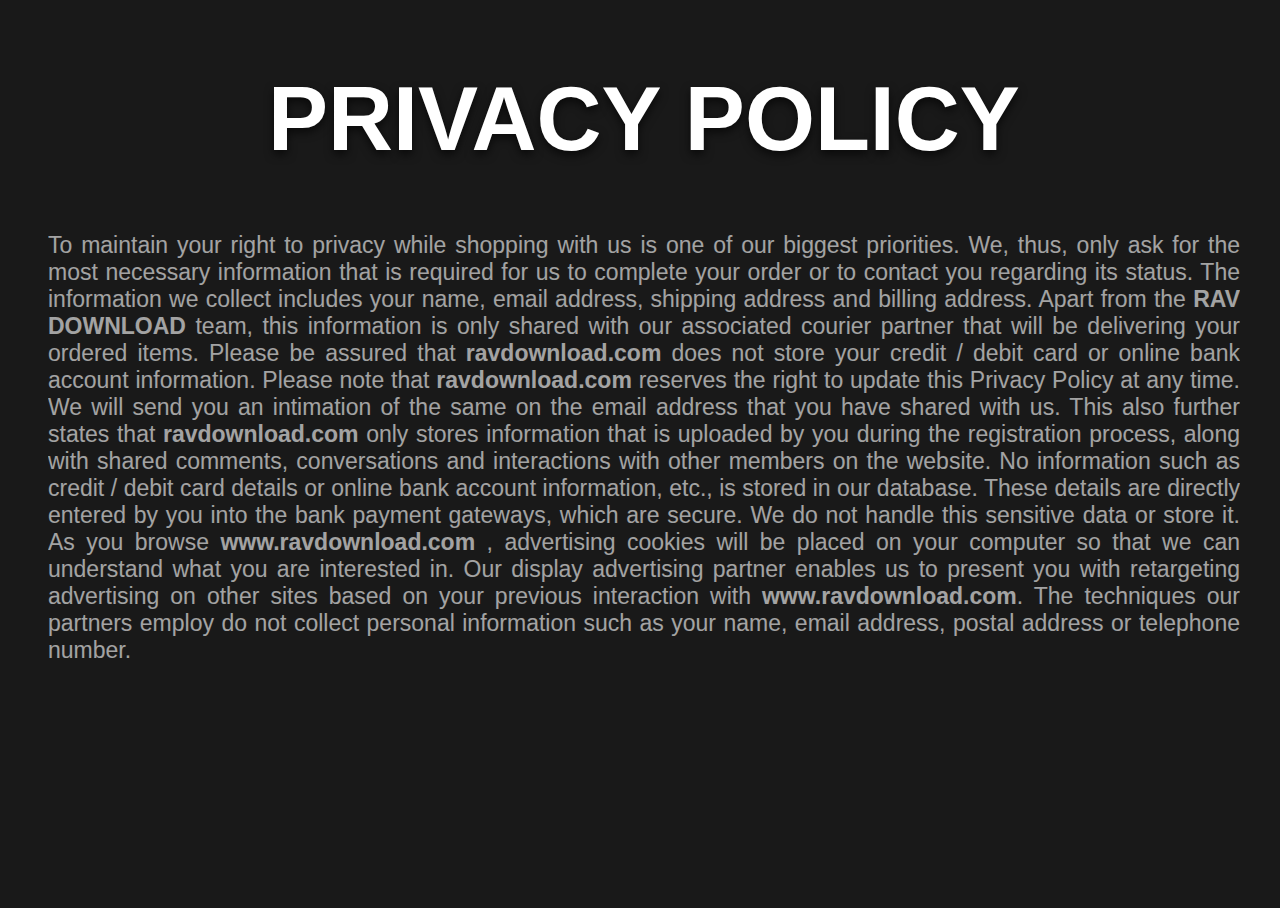
<file: privacy_policy.html>
<!DOCTYPE html>

<html lang="en-US">

<head>
    <meta charset="UTF-8" />
    <meta name="viewport" content="width=device-width, initial-scale=1.0">
    <meta name="author" content="ThemeStarz">
    <link rel="stylesheet" href="assets/css/style.css" type="text/css">
    <link rel="icon" href="assets/img/logo-black.png" type="image/x-icon">
    <title>RAV DOWNLOAD</title>

</head>

<body>
    <div class="privacy">
        <h1 class="privacyHead">Privacy Policy</h1>
        <p>
            To maintain your right to privacy while shopping with us is one of our biggest priorities. 
            We, thus, only ask for the most necessary information that is required for us to complete 
            your order or to contact you regarding its status. The information we collect includes your 
            name, email address, shipping address and billing address. Apart from the <strong>RAV DOWNLOAD</strong> 
            team, this information is only shared with our associated courier partner that will be delivering 
            your ordered items. Please be assured that <strong>ravdownload.com</strong> does not store your credit / debit card 
            or online bank account information. Please note that <strong>ravdownload.com</strong> reserves the right to update 
            this Privacy Policy at any time. We will send you an intimation of the same on the email address 
            that you have shared with us. This also further states that <strong>ravdownload.com</strong> only stores information 
            that is uploaded by you during the registration process, along with shared comments, conversations 
            and interactions with other members on the website. No information such as credit / debit card 
            details or online bank account information, etc., is stored in our database. These details are 
            directly entered by you into the bank payment gateways, which are secure. We do not handle this 
            sensitive data or store it. As you browse <strong>www.ravdownload.com</strong> , advertising cookies will be placed 
            on your computer so that we can understand what you are interested in. Our display advertising 
            partner enables us to present you with retargeting advertising on other sites based on your 
            previous interaction with <strong>www.ravdownload.com</strong>. The techniques our partners employ do not collect 
            personal information such as your name, email address, postal address or telephone number.
        </p>
    </div>
    <script type="text/javascript" src="assets/js/jquery-2.2.1.min.js"></script>
    <script type="text/javascript" src="assets/bootstrap/js/bootstrap.min.js"></script>
    <script type="text/javascript" src="assets/js/jquery.validate.min.js"></script>
</body>
</html>
</file>
<file: assets/css/style.css>
/*------------------------------------------------------------------
Project:	Soon - Creative Coming Soon Template
Version:	1.0
Last change:	7.11.2016
Assigned to:	ThemeStarz

[Table of contents]

1. Elements Styling
2. Universal classes
3. Classes
4. Forms
5. Responsive
6. Animations

[Color codes]

Default: #000;
Color White: #fff

[Typography]

Body copy:		'Roboto', sans-serif; 14px;
Headers:		'Roboto', sans-serif;

-------------------------------------------------------------------*/
/* 1. Elements Styling */
body, html {
  height: 100%;
  font-family: 'Roboto', sans-serif;
  font-size: 14px;
  overflow: hidden;
  position: relative;
  color: white;
  background-color: #191919;
  margin-right: 0 !important;
}

a {
  -moz-transition: 0.5s ease;
  -webkit-transition: 0.5s ease;
  transition: 0.5s ease;
  outline: none !important;
  color: white;
}
a:hover, a:focus, a:active {
  color: white;
  text-decoration: none;
}
a.icon i {
  margin-right: 6px;
  margin-left: 6px;
}

dl dt {
  float: left;
}
dl dd {
  text-align: right;
  margin-bottom: 6px;
}

h1 {
  text-shadow: 0px 4px 10px rgba(0, 0, 0, 0.65);
  text-transform: uppercase;
  font-size: 90px;
  font-weight: 700;
}

h2 {
  text-shadow: 0px 4px 10px rgba(0, 0, 0, 0.45);
  font-size: 24px;
  font-weight: normal;
  margin-bottom: 30px;
}

h3 {
  margin-bottom: 25px;
  margin-top: 10px;
}

h4 {
  font-size: 16px;
}

p {
  filter: progid:DXImageTransform.Microsoft.Alpha(Opacity=60);
  opacity: 0.6;
}

img {
  max-width: 16%;
}
@media (max-width: 768px){
  img {
    max-width: 26%;
  }
  }
@media (max-width: 500px){
  img {
    max-width: 56%;
  }
}
/* 2. Universal classes */
.background-wrapper, .active-slider {
  position: absolute;
  top: 0;
  left: 0;
  width: 100%;
  height: 100%;
  z-index: 0;
  overflow: hidden;
}
.background-wrapper img, .active-slider img {
  width: 100%;
  height: auto;
}
.background-wrapper .map, .active-slider .map {
  height: 100%;
}
.background-wrapper .background-color, .active-slider .background-color {
  position: absolute;
  top: 0;
  left: 0;
  width: 100%;
  height: 100%;
  z-index: -2;
}
.background-wrapper .background-color.background-color-white, .active-slider .background-color.background-color-white {
  background-color: white;
}
.background-wrapper .background-color.background-color-black, .active-slider .background-color.background-color-black {
  background-color: black;
}

.bg-transfer {
  background-size: cover;
  background-position: center center;
  position: absolute;
  top: 0;
  left: 0;
  height: 100%;
  overflow: hidden;
  z-index: -1;
  width: 100%;
}
.bg-transfer img {
  display: none !important;
}
.bg-transfer.bg-fixed {
  background-attachment: fixed;
  background-size: 100%;
  background-position: top center;
}

.center {
  text-align: center;
}

.note {
  filter: progid:DXImageTransform.Microsoft.Alpha(Opacity=40);
  opacity: 0.4;
  font-size: 12px;
  margin: 8px 0;
}

.shadow {
  -moz-box-shadow: 0px 1px 10px rgba(0, 0, 0, 0.07);
  -webkit-box-shadow: 0px 1px 10px rgba(0, 0, 0, 0.07);
  box-shadow: 0px 1px 10px rgba(0, 0, 0, 0.07);
}

.opacity-90 {
  filter: progid:DXImageTransform.Microsoft.Alpha(Opacity=90);
  opacity: 0.9;
}

.opacity-80 {
  filter: progid:DXImageTransform.Microsoft.Alpha(Opacity=80);
  opacity: 0.8;
}

.opacity-70 {
  filter: progid:DXImageTransform.Microsoft.Alpha(Opacity=70);
  opacity: 0.7;
}

.opacity-60 {
  filter: progid:DXImageTransform.Microsoft.Alpha(Opacity=60);
  opacity: 0.6;
}

.opacity-50 {
  filter: progid:DXImageTransform.Microsoft.Alpha(Opacity=50);
  opacity: 0.5;
}

.opacity-40 {
  filter: progid:DXImageTransform.Microsoft.Alpha(Opacity=40);
  opacity: 0.4;
}

.opacity-30 {
  filter: progid:DXImageTransform.Microsoft.Alpha(Opacity=30);
  opacity: 0.3;
}

.opacity-20 {
  filter: progid:DXImageTransform.Microsoft.Alpha(Opacity=20);
  opacity: 0.2;
}

.opacity-19 {
  filter: progid:DXImageTransform.Microsoft.Alpha(Opacity=19);
  opacity: 0.19;
}

.opacity-18 {
  filter: progid:DXImageTransform.Microsoft.Alpha(Opacity=18);
  opacity: 0.18;
}

.opacity-17 {
  filter: progid:DXImageTransform.Microsoft.Alpha(Opacity=17);
  opacity: 0.17;
}

.opacity-16 {
  filter: progid:DXImageTransform.Microsoft.Alpha(Opacity=16);
  opacity: 0.16;
}

.opacity-15 {
  filter: progid:DXImageTransform.Microsoft.Alpha(Opacity=15);
  opacity: 0.15;
}

.opacity-14 {
  filter: progid:DXImageTransform.Microsoft.Alpha(Opacity=14);
  opacity: 0.14;
}

.opacity-13 {
  filter: progid:DXImageTransform.Microsoft.Alpha(Opacity=13);
  opacity: 0.13;
}

.opacity-12 {
  filter: progid:DXImageTransform.Microsoft.Alpha(Opacity=12);
  opacity: 0.12;
}

.opacity-11 {
  filter: progid:DXImageTransform.Microsoft.Alpha(Opacity=11);
  opacity: 0.11;
}

.opacity-10 {
  filter: progid:DXImageTransform.Microsoft.Alpha(Opacity=10);
  opacity: 0.1;
}

.opacity-9 {
  filter: progid:DXImageTransform.Microsoft.Alpha(Opacity=9);
  opacity: 0.09;
}

.opacity-8 {
  filter: progid:DXImageTransform.Microsoft.Alpha(Opacity=8);
  opacity: 0.08;
}

.opacity-7 {
  filter: progid:DXImageTransform.Microsoft.Alpha(Opacity=7);
  opacity: 0.07;
}

.opacity-6 {
  filter: progid:DXImageTransform.Microsoft.Alpha(Opacity=6);
  opacity: 0.06;
}

.opacity-5 {
  filter: progid:DXImageTransform.Microsoft.Alpha(Opacity=5);
  opacity: 0.05;
}

.opacity-4 {
  filter: progid:DXImageTransform.Microsoft.Alpha(Opacity=4);
  opacity: 0.04;
}

.opacity-3 {
  filter: progid:DXImageTransform.Microsoft.Alpha(Opacity=3);
  opacity: 0.03;
}

.opacity-2 {
  filter: progid:DXImageTransform.Microsoft.Alpha(Opacity=2);
  opacity: 0.02;
}

.opacity-1 {
  filter: progid:DXImageTransform.Microsoft.Alpha(Opacity=1);
  opacity: 0.01;
}

.opacity-0 {
  filter: progid:DXImageTransform.Microsoft.Alpha(Opacity=0);
  opacity: 0;
}

.text-align-left {
  text-align: left;
}

.text-align-right {
  text-align: right;
}

.underline {
  text-decoration: underline;
}

.width-10 {
  width: 10%;
}

.width-20 {
  width: 20%;
}

.width-25 {
  width: 25%;
}

.width-30 {
  width: 30%;
}

.width-33 {
  width: 33%;
}

.width-40 {
  width: 40%;
}

.width-50 {
  width: 50%;
}

.width-60 {
  width: 60%;
}

.width-70 {
  width: 70%;
}

.width-80 {
  width: 80%;
}

.width-90 {
  width: 90%;
}

.width-100 {
  width: 100%;
}

.height-10 {
  height: 10%;
}

.height-20 {
  height: 20%;
}

.height-30 {
  height: 30%;
}

.height-40 {
  height: 40%;
}

.height-50 {
  height: 50%;
}

.height-60 {
  height: 60%;
}

.height-70 {
  height: 70%;
}

.height-80 {
  height: 80%;
}

.height-90 {
  height: 90%;
}

.height-100 {
  height: 100%;
}

.height-200px {
  height: 200px !important;
}

.height-250px {
  height: 250px !important;
}

.height-300px {
  height: 300px !important;
}

.height-350px {
  height: 350px !important;
}

.height-400px {
  height: 400px !important;
}

.height-450px {
  height: 450px !important;
}

.height-500px {
  height: 500px !important;
}

.height-550px {
  height: 550px !important;
}

.height-600px {
  height: 600px !important;
}

.height-650px {
  height: 650px !important;
}

.height-700px {
  height: 700px !important;
}

.height-750px {
  height: 750px !important;
}

.height-800px {
  height: 800px !important;
}

.height-850px {
  height: 850px !important;
}

.height-900px {
  height: 900px !important;
}

.height-950px {
  height: 950px !important;
}

.height-1000px {
  height: 1000px !important;
}

.space {
  height: 60px;
}

.vertical-aligned-wrapper {
  display: table;
  height: 100%;
}
.vertical-aligned-wrapper .vertical-aligned-element {
  display: table-cell;
  vertical-align: middle;
  float: none;
}
.vertical-aligned-wrapper .vertical-aligned-element.top {
  vertical-align: top;
}
.vertical-aligned-wrapper .vertical-aligned-element.bottom {
  vertical-align: bottom;
}

/* 3. Classes */
.active-slider .image {
  filter: progid:DXImageTransform.Microsoft.Alpha(Opacity=70);
  opacity: 0.7;
  position: relative;
}
.active-slider .image .description {
  position: absolute;
  width: 100%;
  bottom: 100px;
  z-index: 1;
}
.active-slider .image .description span {
  background-color: rgba(0, 0, 0, 0.8);
  padding: 5px 10px;
  display: inline-block;
  margin-bottom: 5px;
  margin-top: 5px;
  margin-right: 5px;
}
.active-slider .owl-item, .active-slider .image {
  height: 100%;
  width: 100%;
}
.active-slider.owl-carousel .owl-stage-outer {
  position: absolute;
  height: 100%;
}
.active-slider.owl-carousel .owl-stage {
  height: 100%;
}

#active-slider-nav {
  position: absolute;
  top: 0;
  bottom: 0;
  height: 70px;
  margin: auto;
  width: 100%;
  left: 0;
}
#active-slider-nav .owl-prev, #active-slider-nav .owl-next {
  -moz-border-radius: 100%;
  -webkit-border-radius: 100%;
  border-radius: 100%;
  -moz-transition: 0.5s ease;
  -webkit-transition: 0.5s ease;
  transition: 0.5s ease;
  display: block !important;
  border: 2px solid rgba(255, 255, 255, 0.4);
  width: 70px;
  height: 70px;
  position: absolute;
  text-align: center;
  line-height: 82px;
  z-index: 2;
}
#active-slider-nav .owl-prev:hover, #active-slider-nav .owl-next:hover {
  border: 2px solid white;
  cursor: pointer;
}
#active-slider-nav .owl-prev:after, #active-slider-nav .owl-next:after {
  text-shadow: none;
  -webkit-font-smoothing: antialiased;
  font-family: 'ElegantIcons';
  speak: none;
  font-weight: normal;
  font-variant: normal;
  line-height: 1;
  text-transform: none;
  font-size: 28px;
}
#active-slider-nav .owl-prev {
  left: 20px;
}
#active-slider-nav .owl-prev:after {
  content: "#";
}
#active-slider-nav .owl-next {
  right: 20px;
}
#active-slider-nav .owl-next:after {
  content: "$";
}

.author-image {
  -moz-box-shadow: 1px 1px 8px rgba(0, 0, 0, 0.07);
  -webkit-box-shadow: 1px 1px 8px rgba(0, 0, 0, 0.07);
  box-shadow: 1px 1px 8px rgba(0, 0, 0, 0.07);
  height: 450px;
  position: relative;
}
.author-image.circle {
  -moz-border-radius: 100%;
  -webkit-border-radius: 100%;
  border-radius: 100%;
  overflow: hidden;
}

body {
  -moz-perspective: 1000px;
  -webkit-perspective: 1000px;
  perspective: 1000px;
}
body.show-panel #outer-wrapper {
  -moz-transform: translateZ(-50px);
  -ms-transform: translateZ(-50px);
  -webkit-transform: translateZ(-50px);
  transform: translateZ(-50px);
}
body.show-panel .side-panel-wrapper {
  -moz-transform: translateX(0px);
  -ms-transform: translateX(0px);
  -webkit-transform: translateX(0px);
  transform: translateX(0px);
}
body.show-panel .backdrop {
  filter: progid:DXImageTransform.Microsoft.Alpha(Opacity=40);
  opacity: 0.4;
  pointer-events: auto;
}
body.frame {
  padding: 40px;
}
body.nav-btn-only.show-nav #outer-wrapper #inner-wrapper #table-wrapper #row-content #navigation-wrapper .navigation nav {
  visibility: visible;
  filter: progid:DXImageTransform.Microsoft.Alpha(enabled=false);
  opacity: 1;
  -moz-transform: translateY(0px);
  -ms-transform: translateY(0px);
  -webkit-transform: translateY(0px);
  transform: translateY(0px);
}
body.nav-btn-only .nav-btn {
  visibility: visible;
}
body.nav-btn-only #outer-wrapper #inner-wrapper #table-wrapper #row-content #navigation-wrapper .navigation nav {
  visibility: hidden;
  filter: progid:DXImageTransform.Microsoft.Alpha(Opacity=0);
  opacity: 0;
  -moz-transform: translateY(10px);
  -ms-transform: translateY(10px);
  -webkit-transform: translateY(10px);
  transform: translateY(10px);
  vertical-align: top;
  top: 40px;
  right: 80px;
  white-space: nowrap;
}
body.nav-btn-only #outer-wrapper #inner-wrapper #table-wrapper #row-content #navigation-wrapper {
  width: 0;
  height: 0;
  padding: inheirt;
}
body.has-active-slider #outer-wrapper #inner-wrapper {
  overflow: hidden;
}

.backdrop {
  filter: progid:DXImageTransform.Microsoft.Alpha(Opacity=0);
  opacity: 0;
  -moz-transition: 0.5s ease;
  -webkit-transition: 0.5s ease;
  transition: 0.5s ease;
  pointer-events: none;
  background-color: black;
  height: 100%;
  width: 100%;
  position: absolute;
  top: 0;
  left: 0;
  z-index: 98;
}

.count-down {
  margin-bottom: 50px;
}
.count-down .countdown-row {
  width: 100%;
}
.count-down .countdown-row.countdown-show4 .countdown-section {
  width: 25%;
}
.count-down .countdown-row.countdown-show3 .countdown-section {
  width: 33%;
}
.count-down .countdown-row.countdown-show2 .countdown-section {
  width: 50%;
}
.count-down .countdown-row.countdown-show1 .countdown-section {
  width: 100%;
}
.count-down .countdown-row .countdown-section {
  display: inline-block;
  position: relative;
}
.count-down .countdown-row .countdown-section:first-child:after {
  display: none;
}
.count-down .countdown-row .countdown-section:after {
  filter: progid:DXImageTransform.Microsoft.Alpha(Opacity=20);
  opacity: 0.2;
  -moz-border-radius: 50%;
  -webkit-border-radius: 50%;
  border-radius: 50%;
  -moz-transform: translateY(10px);
  -ms-transform: translateY(10px);
  -webkit-transform: translateY(10px);
  transform: translateY(10px);
  background-color: white;
  height: 20px;
  width: 20px;
  content: "";
  position: absolute;
  top: 0;
  bottom: 0;
  margin: auto;
  left: 10px;
}
.count-down .countdown-row .countdown-amount {
  font-size: 140px;
  font-weight: bold;
  display: block;
  margin-bottom: -30px;
  position: relative;
}
.count-down .countdown-row .countdown-period {
  filter: progid:DXImageTransform.Microsoft.Alpha(Opacity=50);
  opacity: 0.5;
  font-size: 12px;
  text-transform: uppercase;
}
.count-down.small {
  margin-bottom: 20px;
}
.count-down.small .countdown-row {
  width: auto;
}
.count-down.small .countdown-row.countdown-show4 .countdown-section {
  width: auto;
}
.count-down.small .countdown-row.countdown-show3 .countdown-section {
  width: auto;
}
.count-down.small .countdown-row.countdown-show2 .countdown-section {
  width: auto;
}
.count-down.small .countdown-row.countdown-show1 .countdown-section {
  width: auto;
}
.count-down.small .countdown-amount {
  font-size: 28px;
  margin-bottom: 0;
  margin-right: 50px;
}
.count-down.small .countdown-section:after {
  -moz-transform: translateY(-5px);
  -ms-transform: translateY(-5px);
  -webkit-transform: translateY(-5px);
  transform: translateY(-5px);
  height: 5px;
  width: 5px;
  left: -25px;
}

.divider {
  width: 50px;
  height: 3px;
  margin-top: 20px;
  margin-bottom: 20px;
  background-color: white;
}

.center > .divider {
  display: inline-block;
}

.content-wrapper {
  position: absolute;
  width: 100%;
  height: 100%;
  z-index: 1;
  display: table;
  padding: 50px;
}
.content-wrapper > header, .content-wrapper > footer, .content-wrapper > .content {
  display: table-row;
  height: 1px;
  -moz-perspective: 1000px;
  -webkit-perspective: 1000px;
  perspective: 1000px;
}
.content-wrapper .content {
  height: 100%;
}
.content-wrapper .content > .wrapper {
  display: table-cell;
  vertical-align: middle;
}

.gallery .gallery-item {
  -moz-perspective: 1000px;
  -webkit-perspective: 1000px;
  perspective: 1000px;
  display: block;
  height: 170px;
  margin-bottom: 30px;
}
.gallery .gallery-item:hover .description {
  filter: progid:DXImageTransform.Microsoft.Alpha(enabled=false);
  opacity: 1;
  -moz-transform: translateZ(0px);
  -ms-transform: translateZ(0px);
  -webkit-transform: translateZ(0px);
  transform: translateZ(0px);
}
.gallery .gallery-item:hover .image .bg-transfer {
  filter: progid:DXImageTransform.Microsoft.Alpha(Opacity=20);
  opacity: 0.2;
  -moz-transform: translateZ(-100px);
  -ms-transform: translateZ(-100px);
  -webkit-transform: translateZ(-100px);
  transform: translateZ(-100px);
}
.gallery .gallery-item .description {
  filter: progid:DXImageTransform.Microsoft.Alpha(Opacity=0);
  opacity: 0;
  -moz-transition: 0.5s ease;
  -webkit-transition: 0.5s ease;
  transition: 0.5s ease;
  -moz-transform: translateZ(-100px);
  -ms-transform: translateZ(-100px);
  -webkit-transform: translateZ(-100px);
  transform: translateZ(-100px);
  position: absolute;
  top: 0;
  left: 0;
  display: table;
  width: 100%;
  height: 100%;
  padding: 20px;
  z-index: 1;
}
.gallery .gallery-item .description > figure {
  display: table-cell;
  vertical-align: middle;
  font-size: 12px;
  text-align: center;
}
.gallery .gallery-item .description > figure .meta strong {
  margin-right: 5px;
}
.gallery .gallery-item .description h4 {
  font-size: 12px;
  font-weight: 900;
  text-transform: uppercase;
}
.gallery .image {
  -moz-perspective: 1000px;
  -webkit-perspective: 1000px;
  perspective: 1000px;
  width: 100%;
  height: 100%;
}
.gallery .image .bg-transfer {
  -moz-transition: 0.5s ease;
  -webkit-transition: 0.5s ease;
  transition: 0.5s ease;
  filter: progid:DXImageTransform.Microsoft.Alpha(enabled=false);
  opacity: 1;
  -moz-transform: translateZ(0);
  -ms-transform: translateZ(0);
  -webkit-transform: translateZ(0);
  transform: translateZ(0);
}

.gallery-carousel {
  margin-top: 40px;
  margin-bottom: 20px;
}
.gallery-carousel .slide {
  overflow: hidden;
  display: block;
  margin-right: 30px;
}
.gallery-carousel .slide:hover .image {
  filter: progid:DXImageTransform.Microsoft.Alpha(enabled=false);
  opacity: 1;
}
.gallery-carousel .slide .image {
  filter: progid:DXImageTransform.Microsoft.Alpha(Opacity=80);
  opacity: 0.8;
  -moz-transition: 0.5s ease;
  -webkit-transition: 0.5s ease;
  transition: 0.5s ease;
  position: relative;
  height: 170px;
  z-index: 1;
}
.gallery-carousel .slide, .gallery-carousel .description {
  background-color: rgba(0, 0, 0, 0.4);
}
.gallery-carousel .description {
  padding: 10px;
  position: relative;
}
.gallery-carousel .description:after {
  text-shadow: none;
  -webkit-font-smoothing: antialiased;
  font-family: 'ElegantIcons';
  speak: none;
  font-weight: normal;
  font-variant: normal;
  line-height: 1;
  text-transform: none;
  filter: progid:DXImageTransform.Microsoft.Alpha(Opacity=70);
  opacity: 0.7;
  content: "$";
  position: absolute;
  top: 0;
  bottom: 0;
  right: 10px;
  margin: auto;
  font-size: 14px;
  color: white;
  height: 14px;
}
.gallery-carousel h4 {
  font-weight: bold;
}
.gallery-carousel .owl-controls {
  margin-top: 30px;
  position: absolute;
  bottom: -50px;
}
.gallery-carousel .owl-controls .owl-nav {
  text-align: center;
}
.gallery-carousel .owl-controls .owl-nav .owl-prev, .gallery-carousel .owl-controls .owl-nav .owl-next {
  background-color: white;
  height: 30px;
  width: 30px;
  display: inline-block;
  text-align: center;
  margin-right: 2px;
}
.gallery-carousel .owl-controls .owl-nav .owl-prev:after, .gallery-carousel .owl-controls .owl-nav .owl-next:after {
  text-shadow: none;
  -webkit-font-smoothing: antialiased;
  font-family: 'ElegantIcons';
  speak: none;
  font-weight: normal;
  font-variant: normal;
  line-height: 1;
  text-transform: none;
  color: black;
  font-size: 18px;
  line-height: 30px;
}
.gallery-carousel .owl-controls .owl-nav .owl-next:after {
  content: "$";
}
.gallery-carousel .owl-controls .owl-nav .owl-prev:after {
  content: "#";
}
.gallery-carousel .owl-carousel .owl-stage-outer {
  width: 100%;
}

.has-background-padding {
  background-color: rgba(0, 0, 0, 0.8);
  padding: 5px 10px;
  display: inline-block;
  margin-bottom: 5px;
  margin-top: 5px;
}

.has-vignette:before {
  -moz-box-shadow: inset 0px 0px 300px rgba(0, 0, 0, 0.6);
  -webkit-box-shadow: inset 0px 0px 300px rgba(0, 0, 0, 0.6);
  box-shadow: inset 0px 0px 300px rgba(0, 0, 0, 0.6);
  position: absolute;
  top: 0;
  left: 0;
  content: "";
  width: 100%;
  height: 100%;
}

.has-stripes:after {
  background-image: url("../../assets/img/stripes.png");
  background-size: cover;
  position: absolute;
  top: 0;
  left: 0;
  content: "";
  width: 100%;
  height: 100%;
}

.feature {
  margin-bottom: 50px;
  position: relative;
}
.feature .circle {
  -moz-border-radius: 100%;
  -webkit-border-radius: 100%;
  border-radius: 100%;
  border: 2px solid white;
  width: 100px;
  height: 100px;
  line-height: 105px;
  text-align: center;
  position: absolute;
  left: 0;
  top: 0;
}
.feature .circle i {
  font-size: 40px;
}
.feature .description {
  padding-left: 130px;
  padding-top: 5px;
}

.map {
  width: 100%;
}
.map a[href^="http://maps.google.com/maps"] {
  display: none !important;
}
.map a[href^="https://maps.google.com/maps"] {
  display: none !important;
}
.map .gmnoprint a, .map .gmnoprint span, .map .gm-style-cc {
  display: none;
}

.modal {
  text-align: center;
}

@media screen and (min-width: 768px) {
  .modal:before {
    display: inline-block;
    vertical-align: middle;
    content: " ";
    height: 100%;
  }
}
.modal-dialog {
  display: inline-block;
  text-align: left;
  vertical-align: middle;
}

.modal.fade .modal-dialog {
  -moz-transform: translateZ(0) scale(0.98);
  -ms-transform: translateZ(0) scale(0.98);
  -webkit-transform: translateZ(0) scale(0.98);
  transform: translateZ(0) scale(0.98);
  width: 800px;
}
.modal.fade.in .modal-dialog {
  -moz-transform: translateZ(0) scale(1);
  -ms-transform: translateZ(0) scale(1);
  -webkit-transform: translateZ(0) scale(1);
  transform: translateZ(0) scale(1);
}
.modal .modal-content {
  -moz-box-shadow: none;
  -webkit-box-shadow: none;
  box-shadow: none;
  -moz-border-radius: 0;
  -webkit-border-radius: 0;
  border-radius: 0;
  border: none;
  background-color: transparent;
  padding: 60px;
}
.modal .modal-content:before {
  -moz-box-shadow: 0px 1px 40px rgba(0, 0, 0, 0.2);
  -webkit-box-shadow: 0px 1px 40px rgba(0, 0, 0, 0.2);
  box-shadow: 0px 1px 40px rgba(0, 0, 0, 0.2);
  -moz-transform: skew(-8deg);
  -ms-transform: skew(-8deg);
  -webkit-transform: skew(-8deg);
  transform: skew(-8deg);
  filter: progid:DXImageTransform.Microsoft.Alpha(Opacity=95);
  opacity: 0.95;
  background-color: black;
  width: calc(100% + 100px);
  height: 100%;
  position: absolute;
  top: 0;
  left: -50px;
  content: "";
  z-index: -1;
}
.modal .modal-header, .modal .modal-body, .modal .modal-footer {
  padding: 0;
  border: none;
}
.modal .modal-body section:last-child {
  margin-bottom: 0;
}
.modal .close {
  text-shadow: none;
  color: white;
}
.modal #map-contact {
  height: 150px;
}

.nav-btn {
  visibility: hidden;
  position: absolute;
  top: 40px;
  right: 40px;
  z-index: 2;
  width: 20px;
}
.nav-btn:hover {
  cursor: pointer;
}
.nav-btn i {
  width: 100%;
  height: 2px;
  background-color: white;
  margin-bottom: 4px;
  display: block;
}

.owl-dots {
  margin-top: 5px;
  text-align: center;
}
.owl-dots .owl-dot {
  filter: progid:DXImageTransform.Microsoft.Alpha(Opacity=30);
  opacity: 0.3;
  -moz-transition: 0.5s ease;
  -webkit-transition: 0.5s ease;
  transition: 0.5s ease;
  display: inline-block;
}
.owl-dots .owl-dot.active {
  filter: progid:DXImageTransform.Microsoft.Alpha(enabled=false);
  opacity: 1;
}
.owl-dots .owl-dot span {
  -moz-border-radius: 50%;
  -webkit-border-radius: 50%;
  border-radius: 50%;
  display: inline-block;
  background-color: white;
  width: 5px;
  height: 5px;
  margin: 3px 5px;
}

[data-owl-dots="0"] .owl-dots {
  display: none !important;
}

[data-owl-nav="0"] .owl-nav {
  display: none !important;
}

[data-owl-dots="1"] .owl-dots {
  display: block !important;
}

[data-owl-nav="1"] .owl-nav {
  display: block !important;
}
[data-owl-nav="1"] .owl-nav .owl-next, [data-owl-nav="1"] .owl-nav .owl-prev {
  display: inline-block !important;
}

#outer-wrapper {
  -moz-transition: 1s;
  -webkit-transition: 1s;
  transition: 1s;
  height: 100%;
  position: relative;
  -moz-box-shadow: 0 0 50px rgba(0, 0, 0, 0.4);
  -webkit-box-shadow: 0 0 50px rgba(0, 0, 0, 0.4);
  box-shadow: 0 0 50px rgba(0, 0, 0, 0.4);
}
@media (-webkit-min-device-pixel-ratio: 0) {
  #outer-wrapper {
    -webkit-filter: blur(0);
  }
}
#outer-wrapper #inner-wrapper {
  position: relative;
  height: 100%;
  overflow: hidden;
}
#outer-wrapper #inner-wrapper #table-wrapper {
  position: absolute;
  display: table;
  width: 100%;
  height: 100%;
  padding: 50px 0;
  z-index: 1;
}
#outer-wrapper #inner-wrapper #table-wrapper .container {
  height: 100%;
  display: table;
}
#outer-wrapper #inner-wrapper #table-wrapper #row-header {
  position: relative;
  z-index: 1;
}
#outer-wrapper #inner-wrapper #table-wrapper #row-footer {
  /* bottom: 50px; */
  position: relative;
}
#outer-wrapper #inner-wrapper #table-wrapper #row-content {
  display: table;
  height: fit-content;
  width: 100%;
}
#outer-wrapper #inner-wrapper #table-wrapper #row-content #navigation-wrapper {
  position: absolute;
  top: 0;
  right: 0;
  width: 250px;
  height: 100%;
  padding: 40px;
  z-index: 3;
}
#outer-wrapper #inner-wrapper #table-wrapper #row-content #navigation-wrapper.animate {
  -moz-transition: 0.5s ease;
  -webkit-transition: 0.5s ease;
  transition: 0.5s ease;
  -moz-transition-duration: 1.5s;
  -webkit-transition-duration: 1.5s;
  transition-duration: 1.5s;
  -moz-transition-timing-function: ease-out;
  -webkit-transition-timing-function: ease-out;
  transition-timing-function: ease-out;
  -moz-transform: translateX(30px);
  -ms-transform: translateX(30px);
  -webkit-transform: translateX(30px);
  transform: translateX(30px);
}
#outer-wrapper #inner-wrapper #table-wrapper #row-content #navigation-wrapper.animate.in {
  -moz-transform: translateX(0);
  -ms-transform: translateX(0);
  -webkit-transform: translateX(0);
  transform: translateX(0);
}
#outer-wrapper #inner-wrapper #table-wrapper #row-content #navigation-wrapper .navigation {
  display: table;
  height: 100%;
  width: 100%;
}
#outer-wrapper #inner-wrapper #table-wrapper #row-content #navigation-wrapper .navigation nav {
  -moz-transition: 0.5s ease;
  -webkit-transition: 0.5s ease;
  transition: 0.5s ease;
  display: table-cell;
  vertical-align: middle;
  position: relative;
  z-index: 1;
  text-align: right;
}
#outer-wrapper #inner-wrapper #table-wrapper #row-content #navigation-wrapper .navigation nav a {
  display: inline-block;
  float: right;
  clear: both;
  font-weight: 900;
  text-transform: uppercase;
  -moz-perspective: 1000px;
  -webkit-perspective: 1000px;
  perspective: 1000px;
  position: relative;
}
#outer-wrapper #inner-wrapper #table-wrapper #row-content #navigation-wrapper .navigation nav a:hover:before, #outer-wrapper #inner-wrapper #table-wrapper #row-content #navigation-wrapper .navigation nav a.is-active:before {
  width: 100%;
}
#outer-wrapper #inner-wrapper #table-wrapper #row-content #navigation-wrapper .navigation nav a:hover span, #outer-wrapper #inner-wrapper #table-wrapper #row-content #navigation-wrapper .navigation nav a.is-active span {
  -moz-transform: translateZ(-100px);
  -ms-transform: translateZ(-100px);
  -webkit-transform: translateZ(-100px);
  transform: translateZ(-100px);
  color: black;
}
#outer-wrapper #inner-wrapper #table-wrapper #row-content #navigation-wrapper .navigation nav a:before {
  -moz-transition: 0.5s ease;
  -webkit-transition: 0.5s ease;
  transition: 0.5s ease;
  width: 0;
  height: 100%;
  position: absolute;
  top: 0;
  bottom: 0;
  margin: auto;
  right: 0;
  content: "";
  background-color: white;
  z-index: 0;
}
#outer-wrapper #inner-wrapper #table-wrapper #row-content #navigation-wrapper .navigation nav a span {
  -moz-transition: 0.5s ease;
  -webkit-transition: 0.5s ease;
  transition: 0.5s ease;
  -moz-transform: translateZ(0px);
  -ms-transform: translateZ(0px);
  -webkit-transform: translateZ(0px);
  transform: translateZ(0px);
  display: inline-block;
}
#outer-wrapper #inner-wrapper #table-wrapper #row-content #navigation-wrapper .background-wrapper {
  -moz-transform: rotate(8deg) scale(1.2);
  -ms-transform: rotate(8deg) scale(1.2);
  -webkit-transform: rotate(8deg) scale(1.2);
  transform: rotate(8deg) scale(1.2);
  left: 120px;
  right: inherit;
  width: 500px;
}
#outer-wrapper #inner-wrapper #table-wrapper #row-content #content-wrapper {
  display: table-cell;
  vertical-align: middle;
  -moz-perspective: 1000px;
  -webkit-perspective: 1000px;
  perspective: 1000px;
  z-index: 1;
}
#outer-wrapper #inner-wrapper #table-wrapper #row-content #content-wrapper.bottom {
  vertical-align: bottom;
}
#outer-wrapper #inner-wrapper #table-wrapper #row-content #content-wrapper.bottom #content {
  padding-bottom: 150px;
}
#outer-wrapper #inner-wrapper #table-wrapper #row-content #content-wrapper .tse-wrapper {
  position: relative;
}
#outer-wrapper #inner-wrapper #table-wrapper #row-content #content-wrapper .tse-wrapper .tse-scrollable {
  height: 100%;
  position: absolute;
  top: 0;
}
#outer-wrapper #inner-wrapper #table-wrapper #row-content #content-wrapper .tse-wrapper .tse-scrollable section {
  margin-top: 50px;
  margin-bottom: 80px;
}
#outer-wrapper #inner-wrapper #table-wrapper #row-content #content-wrapper .tse-wrapper .tse-scrollable section:last-child {
  margin-bottom: 0;
}
#outer-wrapper #inner-wrapper #table-wrapper #row-content form {
  margin-bottom: 20px;
}
#outer-wrapper #inner-wrapper > .background-wrapper.zoom-animation .bg-transfer {
  -webkit-animation-delay: 0s;
  -webkit-animation-duration: 180s;
  -webkit-animation-name: scaleout-scalein;
  -webkit-animation-fill-mode: none;
  /* this prevents the animation from restarting! */
  -webkit-animation-iteration-count: infinite;
  -moz-animation-delay: 0s;
  -moz-animation-duration: 180s;
  -moz-animation-name: scaleout-scalein;
  -moz-animation-fill-mode: none;
  /* this prevents the animation from restarting! */
  -moz-animation-iteration-count: infinite;
  -o-animation-delay: 0s;
  -o-animation-duration: 180s;
  -o-animation-name: scaleout-scalein;
  -o-animation-fill-mode: none;
  /* this prevents the animation from restarting! */
  -o-animation-iteration-count: infinite;
  animation-delay: 0s;
  animation-duration: 180s;
  animation-name: scaleout-scalein;
  animation-fill-mode: none;
  /* this prevents the animation from restarting! */
  -animation-iteration-count: infinite;
}
#outer-wrapper #inner-wrapper > .background-wrapper #triangles {
  z-index: -1;
  position: relative;
}

.slider {
  position: absolute;
  top: 0;
  left: 0;
  width: 100%;
  height: 100%;
}

.background-wrapper {
  background-color: black;
}

.person {
  text-align: center;
  margin-bottom: 20px;
  position: relative;
}
.person.has-divider:after {
  -moz-transform: rotate(8deg);
  -ms-transform: rotate(8deg);
  -webkit-transform: rotate(8deg);
  transform: rotate(8deg);
  filter: progid:DXImageTransform.Microsoft.Alpha(Opacity=20);
  opacity: 0.2;
  width: 2px;
  height: 100%;
  background-color: white;
  position: absolute;
  right: -10px;
  top: 0;
  bottom: 0;
  margin: auto;
  content: "";
}
.person .image {
  -moz-border-radius: 100%;
  -webkit-border-radius: 100%;
  border-radius: 100%;
  overflow: hidden;
  position: relative;
  width: 140px;
  height: 140px;
  display: inline-block;
}
.person figure {
  filter: progid:DXImageTransform.Microsoft.Alpha(Opacity=70);
  opacity: 0.7;
}
.person .social-icons {
  margin-top: 10px;
}

.side-panel h1, .modal h1 {
  text-transform: none;
  font-size: 48px;
  margin-top: 0;
  margin-bottom: 30px;
}
.side-panel h2, .modal h2 {
  font-size: 24px;
  font-weight: 900;
  text-transform: uppercase;
  margin-top: 5px;
  margin-bottom: 30px;
}
.side-panel h3, .modal h3 {
  font-size: 18px;
  font-weight: bold;
}

.side-panel {
  -moz-transition: 0.6s;
  -webkit-transition: 0.6s;
  transition: 0.6s;
  -moz-transform: translateX(960px);
  -ms-transform: translateX(960px);
  -webkit-transform: translateX(960px);
  transform: translateX(960px);
  position: absolute;
  right: 0;
  top: 0;
  width: 800px;
  height: 100%;
  z-index: 99;
}
.side-panel:before {
  -moz-transform: rotate(8deg) scale(1.2);
  -ms-transform: rotate(8deg) scale(1.2);
  -webkit-transform: rotate(8deg) scale(1.2);
  transform: rotate(8deg) scale(1.2);
  filter: progid:DXImageTransform.Microsoft.Alpha(Opacity=80);
  opacity: 0.8;
  position: absolute;
  width: 100%;
  height: 100%;
  background-color: black;
  content: "";
  z-index: -1;
}
.side-panel.show-it {
  -moz-transform: translateX(0px);
  -ms-transform: translateX(0px);
  -webkit-transform: translateX(0px);
  transform: translateX(0px);
}
.side-panel.show-it .close-panel {
  filter: progid:DXImageTransform.Microsoft.Alpha(enabled=false);
  opacity: 1;
}
.side-panel .close-panel {
  filter: progid:DXImageTransform.Microsoft.Alpha(Opacity=0);
  opacity: 0;
  -moz-box-shadow: 1px 1px 8px rgba(0, 0, 0, 0.07);
  -webkit-box-shadow: 1px 1px 8px rgba(0, 0, 0, 0.07);
  box-shadow: 1px 1px 8px rgba(0, 0, 0, 0.07);
  -moz-border-radius: 100%;
  -webkit-border-radius: 100%;
  border-radius: 100%;
  -moz-transition: 0.5s ease;
  -webkit-transition: 0.5s ease;
  transition: 0.5s ease;
  height: 50px;
  width: 50px;
  background-color: transparent;
  border: 2px solid rgba(255, 255, 255, 0.3);
  position: absolute;
  top: 45px;
  left: -45px;
  text-align: center;
  line-height: 48px;
  z-index: 1;
}
.side-panel .close-panel:hover {
  background-color: white;
  cursor: pointer;
  border: 2px solid white;
}
.side-panel .close-panel:hover i {
  color: black;
}
.side-panel .close-panel i {
  -moz-transition: 0.5s ease;
  -webkit-transition: 0.5s ease;
  transition: 0.5s ease;
  font-size: 14px;
  color: white;
}
.side-panel > .wrapper {
  padding-left: 20px;
  padding-right: 50px;
  padding-top: 50px;
  padding-bottom: 50px;
  height: 100%;
}
.side-panel .carousel {
  height: 350px;
}
.side-panel .carousel .image {
  width: 100%;
  height: 350px;
  overflow: hidden;
}
.side-panel .container {
  width: 100%;
}
.side-panel .tse-scrollable {
  width: 100%;
  height: 100%;
  background-color: transparent;
}
.side-panel .tse-scrollable .tse-scrollbar .drag-handle {
  filter: progid:DXImageTransform.Microsoft.Alpha(Opacity=40);
  opacity: 0.4;
  width: 4px;
}
.side-panel .wrapper {
  padding-right: 20px;
}

#map-contact {
  height: 200px;
}

#particles-js {
  height: 100%;
}

/*
.side-panel-wrapper { @include transition(.6s); @include transform( translateX(860px) ); position: absolute; right: 0; top: 0; width: 800px; height: 100%; z-index: 99;
  .side-panel { @include transition(.6s); @include opacity(0); visibility: hidden; z-index: 1; position: absolute; height: 100%; right: 0; width: 100%; padding-left: 150px; padding-right: 50px; padding-top: 50px; padding-bottom: 50px;
    &.show { @include opacity(1); }
    h1 { text-transform: none; font-size: 48px; margin-top: 0; margin-bottom: 30px; }
    h2 { font-size: 24px; font-weight: 900; text-transform: uppercase; margin-top: 5px; margin-bottom: 30px; }
    h3 { font-size: 18px; font-weight: bold; }
    .carousel {
      .image { width: 100%; height: 350px; }
    }
    .gallery {
      .gallery-item { @include perspective(1000px); display: block; height: 170px; margin-bottom: 30px; //width: 33%; height: 170px; position: relative; display: inline-block; float: left; border: 10px solid transparent;
        &:hover {
          .description { @include opacity(1); @include transform( translateZ(0px) ); }
          .image {
            .bg-transfer { @include opacity(.2); @include transform( translateZ(-100px) ); }
          }
        }
        .description { @include opacity(0); @include transit; @include transform( translateZ(-100px) ); position: absolute; top: 0; left: 0; display: table; width: 100%; height: 100%; padding: 20px; z-index: 1;
          > figure { display: table-cell; vertical-align: middle; font-size: 12px; text-align: center;
            .meta {
              strong { margin-right: 5px; }
            }
          }
          h4 { font-size: 12px; font-weight: 900; text-transform: uppercase; }
        }
      }
      .image { @include perspective(1000px); width: 100%; height: 100%;
        .bg-transfer { @include transit; @include opacity(1); @include transform( translateZ(0) );  }
      }
    }
    .tse-scrollable { width: 100%; height: 100%; background-color: transparent;
      .tse-scrollbar {
        .drag-handle { @include opacity(.4); width: 4px; }
      }
    }
    .wrapper { padding-right: 20px; }
  }
  .background-wrapper { @include transform( rotate(8deg) scale(1.2) ); left: 120px; right: inherit; width: 100%; }
}
*/
section {
  margin-bottom: 40px;
  /*display: table; width: 100%;*/
}

.skill {
  position: relative;
  margin-bottom: 40px;
}
.skill h4 {
  font-size: 14px;
  text-transform: uppercase;
}
.skill aside {
  filter: progid:DXImageTransform.Microsoft.Alpha(Opacity=80);
  opacity: 0.8;
  position: absolute;
  right: 0;
  top: 0;
}
.skill .bar {
  position: relative;
}
.skill .bar .bar-active, .skill .bar .bar-background {
  height: 2px;
  background-color: white;
  position: absolute;
  top: 0;
  left: 0;
}
.skill .bar .bar-background {
  filter: progid:DXImageTransform.Microsoft.Alpha(Opacity=20);
  opacity: 0.2;
  width: 100%;
}

.social-icons .btn.btn-default {
  background-color: transparent;
  border-color: transparent;
}
.social-icons a {
  -moz-border-radius: 100%;
  -webkit-border-radius: 100%;
  border-radius: 100%;
  border: 2px solid transparent;
  display: inline-block;
  width: 35px;
  height: 35px;
  color: white;
  text-align: center;
  line-height: 33px;
}
.social-icons a:hover {
  -moz-transition: 0.4s;
  -webkit-transition: 0.4s;
  transition: 0.4s;
  border: 2px solid rgba(255, 255, 255, 0.5);
}
.social-icons a i {
  font-size: 18px;
}

.tse-scrollable {
  width: 100%;
}

.version-select h1, .version-select h2 {
  text-shadow: none;
  font-weight: bold;
}
.version-select h2 {
  filter: progid:DXImageTransform.Microsoft.Alpha(Opacity=40);
  opacity: 0.4;
}
.version-select header {
  padding: 100px 0;
}
.version-select .version {
  -moz-transition: 0.5s ease;
  -webkit-transition: 0.5s ease;
  transition: 0.5s ease;
  -moz-box-shadow: 0px 1px 40px rgba(0, 0, 0, 0.2);
  -webkit-box-shadow: 0px 1px 40px rgba(0, 0, 0, 0.2);
  box-shadow: 0px 1px 40px rgba(0, 0, 0, 0.2);
  -moz-transform: translateY(0px);
  -ms-transform: translateY(0px);
  -webkit-transform: translateY(0px);
  transform: translateY(0px);
  display: block;
  text-align: center;
  margin-bottom: 100px;
}
.version-select .version:hover {
  -moz-box-shadow: 0px 1px 40px rgba(0, 0, 0, 0.6);
  -webkit-box-shadow: 0px 1px 40px rgba(0, 0, 0, 0.6);
  box-shadow: 0px 1px 40px rgba(0, 0, 0, 0.6);
  -moz-transform: translateY(-10px);
  -ms-transform: translateY(-10px);
  -webkit-transform: translateY(-10px);
  transform: translateY(-10px);
}
.version-select .version.dark {
  background-color: #171717;
}
.version-select .version.dark h3 {
  color: #fff;
}
.version-select .version.light {
  background-color: #fff;
}
.version-select .version.light h3 {
  color: #000;
}
.version-select .version img {
  max-width: 100%;
}
.version-select .version h3 {
  margin: 0;
  padding: 20px;
  padding-top: 10px;
  font-size: 18px;
}

/* overlay at start */
.mfp-fade.mfp-bg {
  opacity: 0;
  -webkit-transition: all 0.15s ease-out;
  -moz-transition: all 0.15s ease-out;
  transition: all 0.15s ease-out;
}

/* overlay animate in */
.mfp-fade.mfp-bg.mfp-ready {
  opacity: 0.8;
}

/* overlay animate out */
.mfp-fade.mfp-bg.mfp-removing {
  opacity: 0;
}

/* content at start */
.mfp-fade.mfp-wrap .mfp-content {
  opacity: 0;
  -webkit-transition: all 0.15s ease-out;
  -moz-transition: all 0.15s ease-out;
  transition: all 0.15s ease-out;
}

/* content animate it */
.mfp-fade.mfp-wrap.mfp-ready .mfp-content {
  opacity: 1;
}

/* content animate out */
.mfp-fade.mfp-wrap.mfp-removing .mfp-content {
  opacity: 0;
}

/* 4. Forms */
input[type="text"], input[type="email"], input[type="date"], input[type="time"], input[type="search"], input[type="password"], input[type="number"], input[type="tel"], textarea.form-control {
  -moz-border-radius: 0px;
  -webkit-border-radius: 0px;
  border-radius: 0px;
  -moz-transition: 0.3s;
  -webkit-transition: 0.3s;
  transition: 0.3s;
  -moz-box-shadow: none;
  -webkit-box-shadow: none;
  box-shadow: none;
  -webkit-appearance: none;
  background-color: rgba(255, 255, 255, 0.02);
  border: 2px solid rgba(255, 255, 255, 0.3);
  color: white;
  outline: none !important;
  padding-top: 13px;
  padding-bottom: 13px;
  padding-left: 13px;
  padding-right: 13px;
  width: 100%;
  height: inherit;
  font-size: 13px;
}
input[type="text"]:active, input[type="text"]:focus, input[type="email"]:active, input[type="email"]:focus, input[type="date"]:active, input[type="date"]:focus, input[type="time"]:active, input[type="time"]:focus, input[type="search"]:active, input[type="search"]:focus, input[type="password"]:active, input[type="password"]:focus, input[type="number"]:active, input[type="number"]:focus, input[type="tel"]:active, input[type="tel"]:focus, textarea.form-control:active, textarea.form-control:focus {
  -moz-box-shadow: none;
  -webkit-box-shadow: none;
  box-shadow: none;
  background-color: rgba(255, 255, 255, 0.15);
  border-color: rgba(255, 255, 255, 0.2);
}
input[type="text"]:hover, input[type="email"]:hover, input[type="date"]:hover, input[type="time"]:hover, input[type="search"]:hover, input[type="password"]:hover, input[type="number"]:hover, input[type="tel"]:hover, textarea.form-control:hover {
  -moz-box-shadow: none;
  -webkit-box-shadow: none;
  box-shadow: none;
  background-color: rgba(255, 255, 255, 0.1);
}

form.has-background {
  -moz-border-radius: 5px;
  -webkit-border-radius: 5px;
  border-radius: 5px;
  background-color: rgba(0, 0, 0, 0.3);
  padding: 20px;
}
form.submitted .status {
  -moz-transform: scale(1, 1);
  -ms-transform: scale(1, 1);
  -webkit-transform: scale(1, 1);
  transform: scale(1, 1);
}
form.submitted .form-group, form.submitted .input-group {
  pointer-events: none;
}
form .status {
  -moz-transform: scale(0.1, 0.1);
  -ms-transform: scale(0.1, 0.1);
  -webkit-transform: scale(0.1, 0.1);
  transform: scale(0.1, 0.1);
  -moz-transition: 0.5s ease;
  -webkit-transition: 0.5s ease;
  transition: 0.5s ease;
  top: -20px;
  right: -20px;
  position: absolute;
}
form .status .status-icon {
  -moz-border-radius: 50%;
  -webkit-border-radius: 50%;
  border-radius: 50%;
  -moz-transition: 0.5s ease;
  -webkit-transition: 0.5s ease;
  transition: 0.5s ease;
  -moz-box-shadow: 0px 1px 40px rgba(0, 0, 0, 0.2);
  -webkit-box-shadow: 0px 1px 40px rgba(0, 0, 0, 0.2);
  box-shadow: 0px 1px 40px rgba(0, 0, 0, 0.2);
  width: 40px;
  height: 40px;
  background-color: grey;
  color: #fff;
  text-align: center;
  line-height: 40px;
}
form .status .status-icon.valid {
  background-color: #50aa8d;
}
form .status .status-icon.invalid {
  background-color: #e45544;
}
form .status i {
  font-size: 18px;
}

.form ::-webkit-input-placeholder {
  color: rgba(255, 255, 255, 0.7);
}
.form :-moz-placeholder {
  color: rgba(255, 255, 255, 0.7);
}
.form ::-moz-placeholder {
  color: rgba(255, 255, 255, 0.7);
}
.form :-ms-input-placeholder {
  color: rgba(255, 255, 255, 0.7);
}

.input-group {
  width: 100%;
}
.input-group .input-group-btn {
  position: absolute;
  height: 100%;
  right: 0;
  width: auto;
  z-index: 5;
}
.input-group .input-group-btn .btn {
  -moz-transition: 0.5s ease;
  -webkit-transition: 0.5s ease;
  transition: 0.5s ease;
  height: 100%;
  background-color: transparent;
}

.form-group .btn {
  padding-top: 14px;
  padding-bottom: 13px;
}

.btn {
  -moz-transition: 0.5s ease;
  -webkit-transition: 0.5s ease;
  transition: 0.5s ease;
  outline: none !important;
  padding-bottom: 5px;
  margin-bottom: 5px;
}
.btn:active, .btn:focus, .btn:hover {
  outline: none !important;
  color: white;
}
.btn.btn-default {
  border-color: white;
  border-style: solid;
  border-width: 2px;
  background-color: white;
  font-size: 12px;
  font-weight: bold;
  text-transform: uppercase;
}
.btn.btn-framed {
  background-color: transparent;
  color: white;
  border-color: rgba(255, 255, 255, 0.3);
}
.btn.btn-framed:hover, .btn.btn-framed:active, .btn.btn-framed:focus {
  background-color: transparent;
  color: white;
  border-color: white;
}
.btn.circle {
  -moz-border-radius: 100%;
  -webkit-border-radius: 100%;
  border-radius: 100%;
  padding: 0;
}
.btn.icon-only {
  display: inline-block;
  width: 35px;
  height: 35px;
  color: white;
  text-align: center;
  line-height: 33px;
}
.btn.icon-only i {
  font-size: 18px;
}
.btn.icon-only.btn-xl {
  width: 50px;
  height: 50px;
  line-height: 48px;
}
.btn.btn-framed-dashed {
  border-style: dashed;
}

.mailchimp-inside-button form > div {
  position: relative;
}
.mailchimp-inside-button form input[type=submit] {
  position: absolute;
  padding: 14px;
  bottom: 0;
  right: 0;
  background-color: transparent;
  border: none;
}

.mc-field-group {
  margin-bottom: 15px;
}

/* 5. Responsive */
body::before {
  display: none;
  content: "lg";
}

.gallery-carousel {
  width: 1170px;
}

@media (min-width: 992px) and (max-width: 1199px) {
  body::before {
    content: "md";
  }

  body.frame {
    padding: 30px;
  }

  h1 {
    font-size: 70px;
  }

  h2 {
    font-size: 20px;
  }

  #outer-wrapper #inner-wrapper #table-wrapper {
    padding: 30px 0;
  }

  .author-image {
    height: 374px;
  }

  .gallery-carousel {
    width: 970px;
  }
}
@media (min-width: 768px) and (max-width: 991px) {
  body::before {
    content: "sm";
  }

  body.frame {
    padding: 30px;
    font-size: 12px;
  }

  h1 {
    font-size: 40px;
  }

  h2 {
    font-size: 16px;
  }

  #outer-wrapper #inner-wrapper #table-wrapper {
    padding: 15px 0;
  }

  body.nav-btn-only #outer-wrapper #inner-wrapper #table-wrapper #row-content #navigation-wrapper .navigation nav {
    right: 70px;
  }

  .side-panel {
    width: 600px;
  }

  .side-panel h3, .modal h3 {
    font-size: 16px;
    margin-bottom: 15px;
  }

  .side-panel .carousel {
    height: 250px;
  }

  .side-panel .carousel .image {
    height: 250px;
  }

  .side-panel .gallery .gallery-item {
    height: 120px;
  }

  .author-image {
    height: 282px;
  }

  .gallery-carousel {
    width: 750px;
  }
}
@media (max-width: 767px) {
  body::before {
    content: "xs";
  }

  body.frame {
    padding: 20px;
  }

  #outer-wrapper #inner-wrapper #table-wrapper {
    padding: 20px 0;
  }

  h1 {
    font-size: 32px;
  }

  h2 {
    font-size: 16px;
    margin-top: 20px;
  }

  .side-panel {
    width: 100%;
  }

  .nav-btn {
    top: 30px;
    right: 30px;
  }

  body.nav-btn-only #outer-wrapper #inner-wrapper #table-wrapper #row-content #navigation-wrapper .navigation nav {
    top: 20px;
    right: 70px;
  }

  #outer-wrapper #inner-wrapper #table-wrapper #row-content #content-wrapper.bottom {
    vertical-align: middle;
  }

  #active-slider-nav {
    bottom: 30px;
    top: inherit;
  }

  #active-slider-nav .owl-next {
    right: 30px;
  }

  #active-slider-nav .owl-prev {
    left: 0px;
  }

  .count-down {
    margin-bottom: 20px;
  }
  .count-down .countdown-row .countdown-section:after {
    display: none;
  }
  .count-down .countdown-row .countdown-amount {
    font-size: 32px;
    font-weight: bold;
    display: block;
    margin-bottom: 0px;
    position: relative;
  }
  .count-down .countdown-row .countdown-period {
    filter: progid:DXImageTransform.Microsoft.Alpha(Opacity=50);
    opacity: 0.5;
    font-size: 12px;
    text-transform: uppercase;
  }
  .count-down.small .countdown-amount {
    font-size: 18px;
  }

  #outer-wrapper #inner-wrapper #table-wrapper .container {
    width: 100%;
    text-align: center;
  }

  #outer-wrapper #inner-wrapper {
    overflow-y: scroll;
  }

  .has-background-padding {
    background-color: rgba(0, 0, 0, 0.4);
  }

  .background-wrapper {
    position: fixed;
  }

  .person.has-divider::after {
    display: none;
  }

  .vertical-aligned-wrapper .vertical-aligned-element {
    display: block;
  }

  .vertical-aligned-wrapper {
    display: block;
    height: auto;
  }

  .side-panel .close-panel {
    height: 40px;
    width: 40px;
    top: 5px;
    left: 30px;
    line-height: 37px;
  }

  .author-image {
    height: 200px;
    width: 200px;
    display: inline-block;
  }

  .gallery-carousel {
    width: 100%;
  }
  .gallery-carousel .slide {
    margin-right: 0;
  }
}
/* 6. Animation */
.animation-parent {
  -moz-perspective: 1000px;
  -webkit-perspective: 1000px;
  perspective: 1000px;
}

.animate {
  -moz-transition: 0.4s cubic-bezier(0.69, 0.01, 0.1, 1.01);
  -webkit-transition: 0.4s cubic-bezier(0.69, 0.01, 0.1, 1.01);
  transition: 0.4s cubic-bezier(0.69, 0.01, 0.1, 1.01);
}
.animate.translate-z-in {
  filter: progid:DXImageTransform.Microsoft.Alpha(Opacity=0);
  opacity: 0;
  -moz-transform: translateZ(10px);
  -ms-transform: translateZ(10px);
  -webkit-transform: translateZ(10px);
  transform: translateZ(10px);
  -moz-transition: 1.5s cubic-bezier(0.69, 0.01, 0.1, 1.01);
  -webkit-transition: 1.5s cubic-bezier(0.69, 0.01, 0.1, 1.01);
  transition: 1.5s cubic-bezier(0.69, 0.01, 0.1, 1.01);
}
.animate.translate-z-in.in {
  filter: progid:DXImageTransform.Microsoft.Alpha(enabled=false);
  opacity: 1;
  -moz-transform: translateZ(0px);
  -ms-transform: translateZ(0px);
  -webkit-transform: translateZ(0px);
  transform: translateZ(0px);
}
.animate.translate-z-out {
  filter: progid:DXImageTransform.Microsoft.Alpha(Opacity=0);
  opacity: 0;
  -moz-transform: translateZ(-10px);
  -ms-transform: translateZ(-10px);
  -webkit-transform: translateZ(-10px);
  transform: translateZ(-10px);
  -moz-transition: 1.5s cubic-bezier(0.69, 0.01, 0.1, 1.01);
  -webkit-transition: 1.5s cubic-bezier(0.69, 0.01, 0.1, 1.01);
  transition: 1.5s cubic-bezier(0.69, 0.01, 0.1, 1.01);
}
.animate.translate-z-out.in {
  filter: progid:DXImageTransform.Microsoft.Alpha(enabled=false);
  opacity: 1;
  -moz-transform: translateZ(0px);
  -ms-transform: translateZ(0px);
  -webkit-transform: translateZ(0px);
  transform: translateZ(0px);
}
.animate.scale-out {
  filter: progid:DXImageTransform.Microsoft.Alpha(Opacity=0);
  opacity: 0;
  -moz-transform: scale(0.98);
  -ms-transform: scale(0.98);
  -webkit-transform: scale(0.98);
  transform: scale(0.98);
  -moz-transition: 1.5s cubic-bezier(0.69, 0.01, 0.1, 1.01);
  -webkit-transition: 1.5s cubic-bezier(0.69, 0.01, 0.1, 1.01);
  transition: 1.5s cubic-bezier(0.69, 0.01, 0.1, 1.01);
}
.animate.scale-out.in {
  filter: progid:DXImageTransform.Microsoft.Alpha(enabled=false);
  opacity: 1;
  -moz-transform: scale(1);
  -ms-transform: scale(1);
  -webkit-transform: scale(1);
  transform: scale(1);
}
.animate.scale-in {
  filter: progid:DXImageTransform.Microsoft.Alpha(Opacity=0);
  opacity: 0;
  -moz-transform: scale(1.02);
  -ms-transform: scale(1.02);
  -webkit-transform: scale(1.02);
  transform: scale(1.02);
  -moz-transition: 0.5s cubic-bezier(0.69, 0.01, 0.1, 1.01);
  -webkit-transition: 0.5s cubic-bezier(0.69, 0.01, 0.1, 1.01);
  transition: 0.5s cubic-bezier(0.69, 0.01, 0.1, 1.01);
}
.animate.scale-in.in {
  filter: progid:DXImageTransform.Microsoft.Alpha(enabled=false);
  opacity: 1;
  -moz-transform: scale(1);
  -ms-transform: scale(1);
  -webkit-transform: scale(1);
  transform: scale(1);
}
.animate.fade-in {
  filter: progid:DXImageTransform.Microsoft.Alpha(Opacity=0);
  opacity: 0;
}
.animate.fade-in.in {
  filter: progid:DXImageTransform.Microsoft.Alpha(enabled=false);
  opacity: 1;
}
.animate.fade-out {
  filter: progid:DXImageTransform.Microsoft.Alpha(enabled=false);
  opacity: 1;
}
.animate.fade-out.in {
  filter: progid:DXImageTransform.Microsoft.Alpha(Opacity=0);
  opacity: 0;
}
.animate.animation-time-01s {
  -moz-transition: 0.1s cubic-bezier(0.69, 0.01, 0.1, 1.01);
  -webkit-transition: 0.1s cubic-bezier(0.69, 0.01, 0.1, 1.01);
  transition: 0.1s cubic-bezier(0.69, 0.01, 0.1, 1.01);
}
.animate.animation-time-02s {
  -moz-transition: 0.2s cubic-bezier(0.69, 0.01, 0.1, 1.01);
  -webkit-transition: 0.2s cubic-bezier(0.69, 0.01, 0.1, 1.01);
  transition: 0.2s cubic-bezier(0.69, 0.01, 0.1, 1.01);
}
.animate.animation-time-03s {
  -moz-transition: 0.3s cubic-bezier(0.69, 0.01, 0.1, 1.01);
  -webkit-transition: 0.3s cubic-bezier(0.69, 0.01, 0.1, 1.01);
  transition: 0.3s cubic-bezier(0.69, 0.01, 0.1, 1.01);
}
.animate.animation-time-04s {
  -moz-transition: 0.4s cubic-bezier(0.69, 0.01, 0.1, 1.01);
  -webkit-transition: 0.4s cubic-bezier(0.69, 0.01, 0.1, 1.01);
  transition: 0.4s cubic-bezier(0.69, 0.01, 0.1, 1.01);
}
.animate.animation-time-05s {
  -moz-transition: 0.5s cubic-bezier(0.69, 0.01, 0.1, 1.01);
  -webkit-transition: 0.5s cubic-bezier(0.69, 0.01, 0.1, 1.01);
  transition: 0.5s cubic-bezier(0.69, 0.01, 0.1, 1.01);
}
.animate.animation-time-06s {
  -moz-transition: 0.6s cubic-bezier(0.69, 0.01, 0.1, 1.01);
  -webkit-transition: 0.6s cubic-bezier(0.69, 0.01, 0.1, 1.01);
  transition: 0.6s cubic-bezier(0.69, 0.01, 0.1, 1.01);
}
.animate.animation-time-07s {
  -moz-transition: 0.7s cubic-bezier(0.69, 0.01, 0.1, 1.01);
  -webkit-transition: 0.7s cubic-bezier(0.69, 0.01, 0.1, 1.01);
  transition: 0.7s cubic-bezier(0.69, 0.01, 0.1, 1.01);
}
.animate.animation-time-08s {
  -moz-transition: 0.8s cubic-bezier(0.69, 0.01, 0.1, 1.01);
  -webkit-transition: 0.8s cubic-bezier(0.69, 0.01, 0.1, 1.01);
  transition: 0.8s cubic-bezier(0.69, 0.01, 0.1, 1.01);
}
.animate.animation-time-09s {
  -moz-transition: 0.9s cubic-bezier(0.69, 0.01, 0.1, 1.01);
  -webkit-transition: 0.9s cubic-bezier(0.69, 0.01, 0.1, 1.01);
  transition: 0.9s cubic-bezier(0.69, 0.01, 0.1, 1.01);
}
.animate.animation-time-1s {
  -moz-transition: 1s cubic-bezier(0.69, 0.01, 0.1, 1.01);
  -webkit-transition: 1s cubic-bezier(0.69, 0.01, 0.1, 1.01);
  transition: 1s cubic-bezier(0.69, 0.01, 0.1, 1.01);
}
.animate.animation-time-1-5s {
  -moz-transition: 1.5s cubic-bezier(0.69, 0.01, 0.1, 1.01);
  -webkit-transition: 1.5s cubic-bezier(0.69, 0.01, 0.1, 1.01);
  transition: 1.5s cubic-bezier(0.69, 0.01, 0.1, 1.01);
}
.animate.animation-time-2s {
  -moz-transition: 2s cubic-bezier(0.69, 0.01, 0.1, 1.01);
  -webkit-transition: 2s cubic-bezier(0.69, 0.01, 0.1, 1.01);
  transition: 2s cubic-bezier(0.69, 0.01, 0.1, 1.01);
}
.animate.animation-time-2-5s {
  -moz-transition: 2.5s cubic-bezier(0.69, 0.01, 0.1, 1.01);
  -webkit-transition: 2.5s cubic-bezier(0.69, 0.01, 0.1, 1.01);
  transition: 2.5s cubic-bezier(0.69, 0.01, 0.1, 1.01);
}
.animate.animation-time-3s {
  -moz-transition: 3s cubic-bezier(0.69, 0.01, 0.1, 1.01);
  -webkit-transition: 3s cubic-bezier(0.69, 0.01, 0.1, 1.01);
  transition: 3s cubic-bezier(0.69, 0.01, 0.1, 1.01);
}
.animate.delay-01s {
  -moz-transition-delay: 0.1s;
  -webkit-transition-delay: 0.1s;
  transition-delay: 0.1s;
}
.animate.delay-02s {
  -moz-transition-delay: 0.2s;
  -webkit-transition-delay: 0.2s;
  transition-delay: 0.2s;
}
.animate.delay-03s {
  -moz-transition-delay: 0.3s;
  -webkit-transition-delay: 0.3s;
  transition-delay: 0.3s;
}
.animate.delay-04s {
  -moz-transition-delay: 0.4s;
  -webkit-transition-delay: 0.4s;
  transition-delay: 0.4s;
}
.animate.delay-05s {
  -moz-transition-delay: 0.5s;
  -webkit-transition-delay: 0.5s;
  transition-delay: 0.5s;
}
.animate.delay-06s {
  -moz-transition-delay: 0.6s;
  -webkit-transition-delay: 0.6s;
  transition-delay: 0.6s;
}
.animate.delay-07s {
  -moz-transition-delay: 0.7s;
  -webkit-transition-delay: 0.7s;
  transition-delay: 0.7s;
}
.animate.delay-08s {
  -moz-transition-delay: 0.8s;
  -webkit-transition-delay: 0.8s;
  transition-delay: 0.8s;
}
.animate.delay-09s {
  -moz-transition-delay: 0.9s;
  -webkit-transition-delay: 0.9s;
  transition-delay: 0.9s;
}
.animate.delay-1s {
  -moz-transition-delay: 1s;
  -webkit-transition-delay: 1s;
  transition-delay: 1s;
}
.animate.delay-1-5s {
  -moz-transition-delay: 1.5s;
  -webkit-transition-delay: 1.5s;
  transition-delay: 1.5s;
}
.animate.delay-2s {
  -moz-transition-delay: 2s;
  -webkit-transition-delay: 2s;
  transition-delay: 2s;
}
.animate.delay-2-5s {
  -moz-transition-delay: 2.5s;
  -webkit-transition-delay: 2.5s;
  transition-delay: 2.5s;
}

@-webkit-keyframes scaleout-scalein {
  0% {
    -moz-transform: scale(1);
    -ms-transform: scale(1);
    -webkit-transform: scale(1);
    transform: scale(1);
  }

  50% {
    -moz-transform: scale(1.5);
    -ms-transform: scale(1.5);
    -webkit-transform: scale(1.5);
    transform: scale(1.5);
  }

  100% {
    -moz-transform: scale(1);
    -ms-transform: scale(1);
    -webkit-transform: scale(1);
    transform: scale(1);
  }
}
@-moz-keyframes scaleout-scalein {
  0% {
    -moz-transform: scale(1);
    -ms-transform: scale(1);
    -webkit-transform: scale(1);
    transform: scale(1);
  }

  50% {
    -moz-transform: scale(1.5);
    -ms-transform: scale(1.5);
    -webkit-transform: scale(1.5);
    transform: scale(1.5);
  }

  100% {
    -moz-transform: scale(1);
    -ms-transform: scale(1);
    -webkit-transform: scale(1);
    transform: scale(1);
  }
}
@-o-keyframes scaleout-scalein {
  0% {
    -moz-transform: scale(1);
    -ms-transform: scale(1);
    -webkit-transform: scale(1);
    transform: scale(1);
  }

  50% {
    -moz-transform: scale(1.5);
    -ms-transform: scale(1.5);
    -webkit-transform: scale(1.5);
    transform: scale(1.5);
  }

  100% {
    -moz-transform: scale(1);
    -ms-transform: scale(1);
    -webkit-transform: scale(1);
    transform: scale(1);
  }
}
@keyframes scaleout-scalein {
  0% {
    -moz-transform: scale(1);
    -ms-transform: scale(1);
    -webkit-transform: scale(1);
    transform: scale(1);
  }

  50% {
    -moz-transform: scale(1.5);
    -ms-transform: scale(1.5);
    -webkit-transform: scale(1.5);
    transform: scale(1.5);
  }

  100% {
    -moz-transform: scale(1);
    -ms-transform: scale(1);
    -webkit-transform: scale(1);
    transform: scale(1);
  }
}
@-webkit-keyframes scalein {
  0% {
    filter: progid:DXImageTransform.Microsoft.Alpha(Opacity=0);
    opacity: 0;
    -moz-transform: scale(0.8);
    -ms-transform: scale(0.8);
    -webkit-transform: scale(0.8);
    transform: scale(0.8);
  }

  100% {
    filter: progid:DXImageTransform.Microsoft.Alpha(enabled=false);
    opacity: 1;
    -moz-transform: scale(1);
    -ms-transform: scale(1);
    -webkit-transform: scale(1);
    transform: scale(1);
  }
}
@-moz-keyframes scalein {
  0% {
    filter: progid:DXImageTransform.Microsoft.Alpha(Opacity=0);
    opacity: 0;
    -moz-transform: scale(0.8);
    -ms-transform: scale(0.8);
    -webkit-transform: scale(0.8);
    transform: scale(0.8);
  }

  100% {
    filter: progid:DXImageTransform.Microsoft.Alpha(enabled=false);
    opacity: 1;
    -moz-transform: scale(1);
    -ms-transform: scale(1);
    -webkit-transform: scale(1);
    transform: scale(1);
  }
}
@-o-keyframes scalein {
  0% {
    filter: progid:DXImageTransform.Microsoft.Alpha(Opacity=0);
    opacity: 0;
    -moz-transform: scale(0.8);
    -ms-transform: scale(0.8);
    -webkit-transform: scale(0.8);
    transform: scale(0.8);
  }

  100% {
    filter: progid:DXImageTransform.Microsoft.Alpha(enabled=false);
    opacity: 1;
    -moz-transform: scale(1);
    -ms-transform: scale(1);
    -webkit-transform: scale(1);
    transform: scale(1);
  }
}
@keyframes scalein {
  0% {
    filter: progid:DXImageTransform.Microsoft.Alpha(Opacity=0);
    opacity: 0;
    -moz-transform: scale(0.8);
    -ms-transform: scale(0.8);
    -webkit-transform: scale(0.8);
    transform: scale(0.8);
  }

  100% {
    filter: progid:DXImageTransform.Microsoft.Alpha(enabled=false);
    opacity: 1;
    -moz-transform: scale(1);
    -ms-transform: scale(1);
    -webkit-transform: scale(1);
    transform: scale(1);
  }
}
@-webkit-keyframes fadeout-fadein {
  0% {
    opacity: 1;
  }

  50% {
    opacity: 0;
  }

  100% {
    opacity: 1;
  }
}
@-moz-keyframes fadeout-fadein {
  0% {
    opacity: 1;
  }

  50% {
    opacity: 0;
  }

  100% {
    opacity: 1;
  }
}
@-o-keyframes fadeout-fadein {
  0% {
    opacity: 1;
  }

  50% {
    opacity: 0;
  }

  100% {
    opacity: 1;
  }
}
@keyframes fadeout-fadein {
  0% {
    opacity: 1;
  }

  50% {
    opacity: 0;
  }

  100% {
    opacity: 1;
  }
}


#loader{
	position: fixed;
	width: 100%;
	height: 100vh;
	background: #21242d url('./../../assets/img/gif.gif') no-repeat center;
	z-index: 999;
}

#particles-js {
  height: 100%;
  z-index: 1;
}

.privacyHead {
  text-align: center;
}

.privacy {
  margin: auto 40px auto 40px;
  font-size: 23px;
  text-align: justify;
  overflow: auto;
}
</file>
